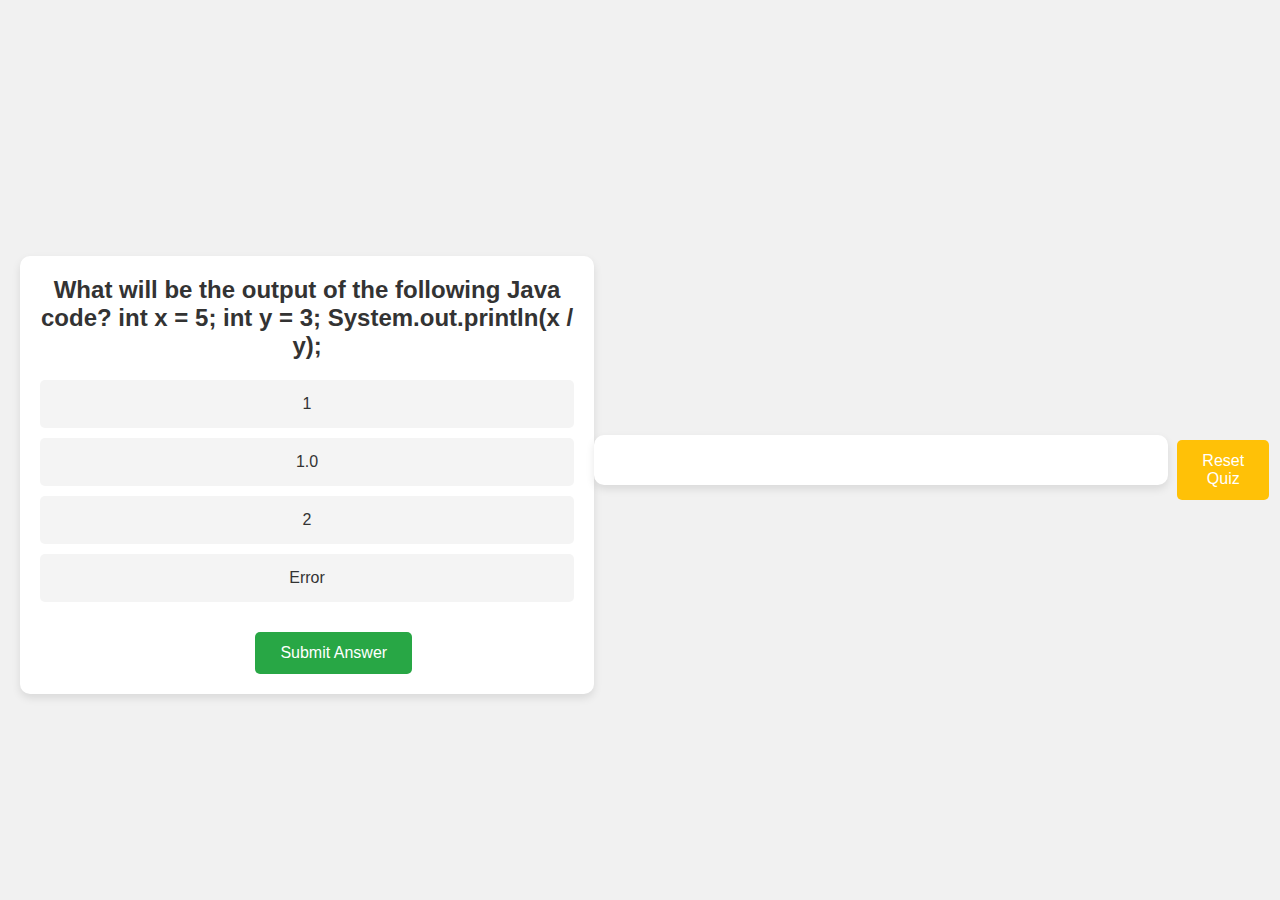
<file: Quiz Application/index.html>
<!DOCTYPE html>
<html lang="en">
<head>
    <meta charset="UTF-8">
    <meta name="viewport" content="width=device-width, initial-scale=1.0">
    <title>Quiz Application</title>
    <link rel="stylesheet" href="style.css">
</head>
<body>
    <div id="quiz"></div>
     <button id="showResultBtn" onclick="showResult()" class="hidden">Show Result</button>

    <div id="result" class="hidden">
       <p id="score"></p>
       <p id="passFailMessage"></p>
    </div>
<div class="buttons-container">
    <button id="resetQuizBtn" onclick="resetQuiz()">Reset Quiz</button>
</div>



    <script src="script.js"></script>
</body>
</html>
</file>
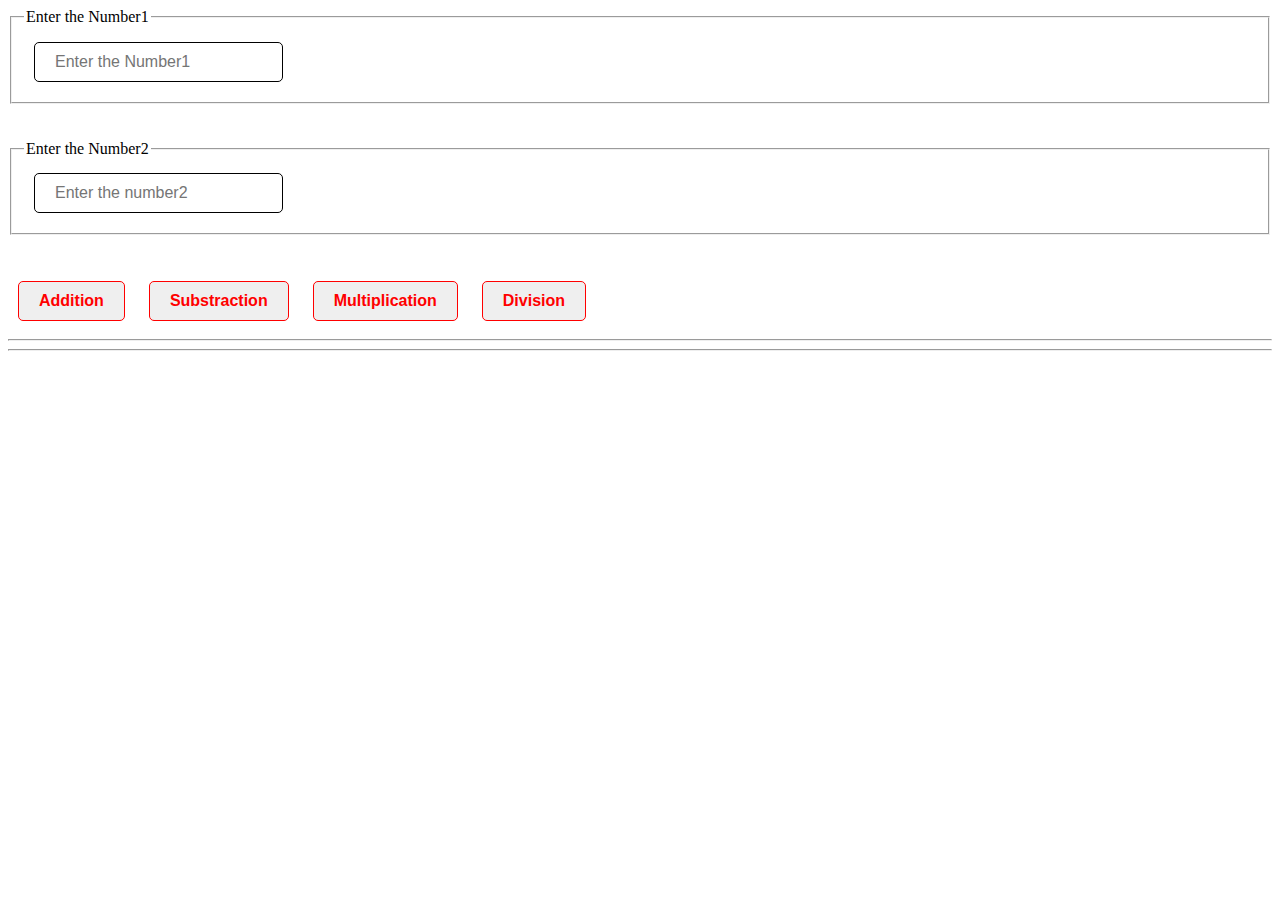
<file: Basic_Calculation/addition.html>
<!DOCTYPE html>
<html lang="en">
<head>
    <meta charset="UTF-8">
    <meta name="viewport" content="width=device-width>, initial-scale=1.0">
    <title>Document</title>
    <link rel="stylesheet" href="demo4.css">
</head>
<body>
    <fieldset>
        <legend>Enter the Number1</legend>
        <input type="number"id="input1" placeholder="Enter the Number1">
    </fieldset>
        <br><br>
    <fieldset>
        <legend>Enter the Number2</legend>
        <input type ="number" id="input2" placeholder="Enter the number2">
    </fieldset><br><br>

    <button onclick="onAddition()">Addition</button>
    <button onclick="onSubstraction()">Substraction</button>
    <button onclick="onMultiplication()">Multiplication</button>
    <button onclick="onDivision()">Division</button>
    <hr>
    <div id="result">
    </div>
    
    <hr>

    <!--<input id="myname" type="text" onchange="onDataChange()" placeholder="Enter the Name">-->

    <script src="demo5.js"></script>
</body>
</html>
</file>
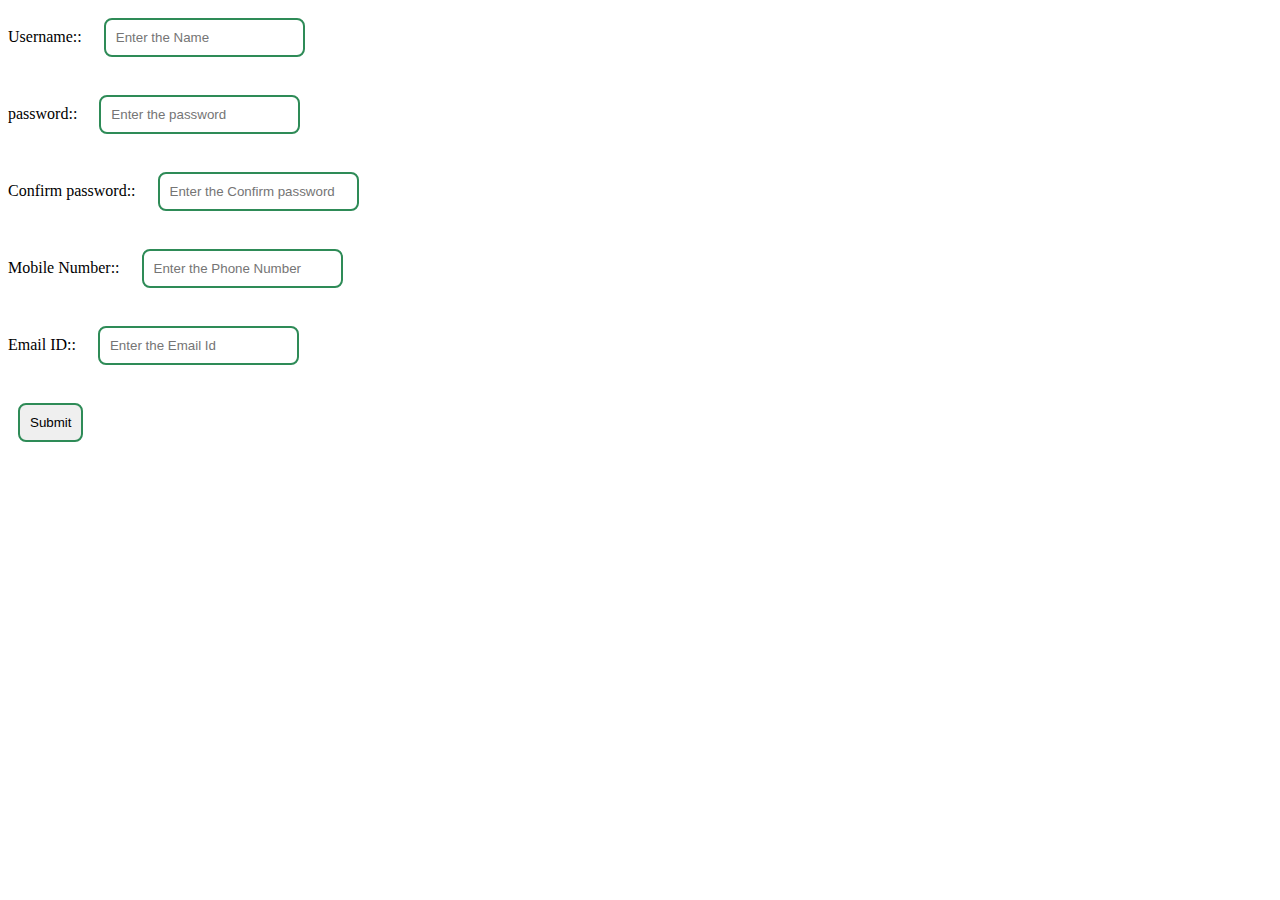
<file: Validation page/Valid.html>
<!DOCTYPE html>
<html lang="en">
<head>
    <meta charset="UTF-8">
    <meta name="viewport" content="width=device-width, initial-scale=1.0">
    <title>Document</title>
    <link rel="stylesheet" href="valid1.css">
</head>
<body>
    
    <form action="" onsubmit="return validation()">
        <label for="">Username::&nbsp;&nbsp;</label>
        <input type="text" name="username" id="username" placeholder="Enter the Name">
        <span id="userError" style="color: red;"></span>
        <br><br>
        <label for="">password::&nbsp;&nbsp;</label>
        <input type="password" name="password" id="password" placeholder="Enter the password">
        <span id="passwordError" style="color: red;"></span>
        <br><br>
        <label for="">Confirm password::&nbsp;&nbsp;</label>
        <input type="password" name="confirmpassword" id="confirmpassword" placeholder="Enter the Confirm password">
        <span id="confirmpasswordError" style="color: red;"></span>
        <br><br>
        <label for="">Mobile Number::&nbsp;&nbsp;</label>
        <input id="mobileno" name="mobileno" type="number" placeholder="Enter the Phone Number">
        <span id="mobileError" style="color: red;"></span>
        <br><br>
        <label for="">Email ID::&nbsp;&nbsp;</label>
        <!-- <input id="email" name="email" type="email" placeholder="Enter the Email Id"> -->
        <input id="email" name="email" type="text" placeholder="Enter the Email Id">
        <span id="emailError" style="color: red;"></span>
        <br><br>
        <input type="submit" value="Submit">
    </form>
    <script src="valid2.js"></script>
</body>
</html>
</file>
<file: Quiz Application/style.css>
* {
    margin: 0;
    padding: 0;
    box-sizing: border-box;
}

body {
    font-family: 'Arial', sans-serif;
    background-color: #f1f1f1;
    color: #333;
    display: flex;
    justify-content: center;
    align-items: center;
    height: 100vh;
    padding: 20px;
}

#quiz {
    background-color: #fff;
    border-radius: 10px;
    box-shadow: 0 4px 8px rgba(0, 0, 0, 0.1);
    width: 100%;
    max-width: 600px;
    padding: 20px;
    text-align: center;
}

h3 {
    font-size: 1.5rem;
    margin-bottom: 20px;
}

.options {
    list-style: none;
    padding: 0;
    margin-bottom: 20px;
}

.options li {
    background-color: #f4f4f4;
    padding: 15px;
    margin: 10px 0;
    border-radius: 5px;
    cursor: pointer;
    transition: background-color 0.3s, transform 0.2s;
}

.options li:hover {
    background-color: #eaeaea;
    transform: scale(1.05);
}

.options li.selected {
    background-color: #eaeaea; 
}

button, #showResultBtn, #resetQuizBtn {
    display: inline-block;
    width: auto;
    margin-top: 10px;
    text-align: center;
    margin-left: 10%;
}

h1 {
    font-size: 2.5rem; 
    font-weight: bold;
    color: #333; 
    text-align: center;
    margin-top: 0; 
    padding-top: 20px; 
    margin-bottom: 30px; 
}

#quiz {
    margin-top: 50px; 
}
button {
    background-color: #28a745;
    color: #fff;
    border: none;
}

button:hover {
    background-color: #218838;
}

button:disabled {
    background-color: #cccccc;
    cursor: not-allowed;
}

#resetQuizBtn {
    background-color: #ffc107;
    color: #fff;
    border: none;
}

#resetQuizBtn:hover {
    background-color: #e0a800;
}

button, #showResultBtn, #resetQuizBtn {
    display: inline-block;
    width: auto;
    margin-top: 20px;
    text-align: center;
}

.buttons-container {
    text-align: center;
    margin-top: 20px;
}


button {
    background-color: #28a745;
    color: #fff;
    border: none;
    padding: 12px 25px;
    border-radius: 5px;
    font-size: 1rem;
    cursor: pointer;
    transition: background-color 0.3s;
    margin-top: 10px;
}

button:hover {
    background-color: #218838;
}

button:disabled {
    background-color: #cccccc;
    cursor: not-allowed;
}

#showResultBtn.hidden {
    display: none; 
}

#showResultBtn {
    padding: 12px 25px;
    font-size: 1rem;
    background-color: #007bff;
    color: #fff;
    border: none;
    border-radius: 5px;
    cursor: pointer;
    transition: background-color 0.3s, transform 0.2s;
    margin-top: 20px;
    width: 30%;
    height: 8%;
    margin-left: 3%;
}

#showResultBtn:hover {
    background-color: #0056b3; 
    transform: scale(1.05); 
}

#showResultBtn:disabled {
    background-color: #cccccc;
    cursor: not-allowed;
}

#result {
    background-color: #fff;
    border-radius: 10px;
    padding: 20px;
    box-shadow: 0 4px 8px rgba(0, 0, 0, 0.1);
    width: 100%;
    max-width: 600px;
    text-align: center;
    margin-top: 20px;
}

#passFailMessage {
    font-size: 1.2rem;
    font-weight: bold;
    margin-top: 10px;
}

#passFailMessage.green {
    color: #28a745;
}

#passFailMessage.red {
    color: #dc3545;
}

@media (max-width: 768px) {
    #quiz {
        width: 100%;
        padding: 15px;
    }

    button {
        width: 100%;
        padding: 15px;
        font-size: 1.2rem;
    }

    #showResultBtn {
        width: 100%;
        padding: 15px;
        font-size: 1.2rem;
    }

    #result {
        padding: 15px;
    }
}
</file>
<file: Basic_Calculation/demo4.css>
input{
    margin: 10px;
    padding: 10px 20px;;
    border: 0.5px solid;
    border-radius: 5px;
    font-size: 1em;
    cursor:pointer;

}
button{
    margin: 10px;
    padding: 10px 20px;
    border: 1px solid ;
    border-radius: 5px;
    font-size: 1em;
    font-weight: bold;
    color: red;
    cursor:pointer;
}
button:hover
{
    background-color: #ff9999;
}
</file>
<file: Validation page/valid1.css>
input{
    margin: 10px;
    padding: 10px;
    border-radius: 8px;
    border: 2px solid seagreen;
}
</file>
